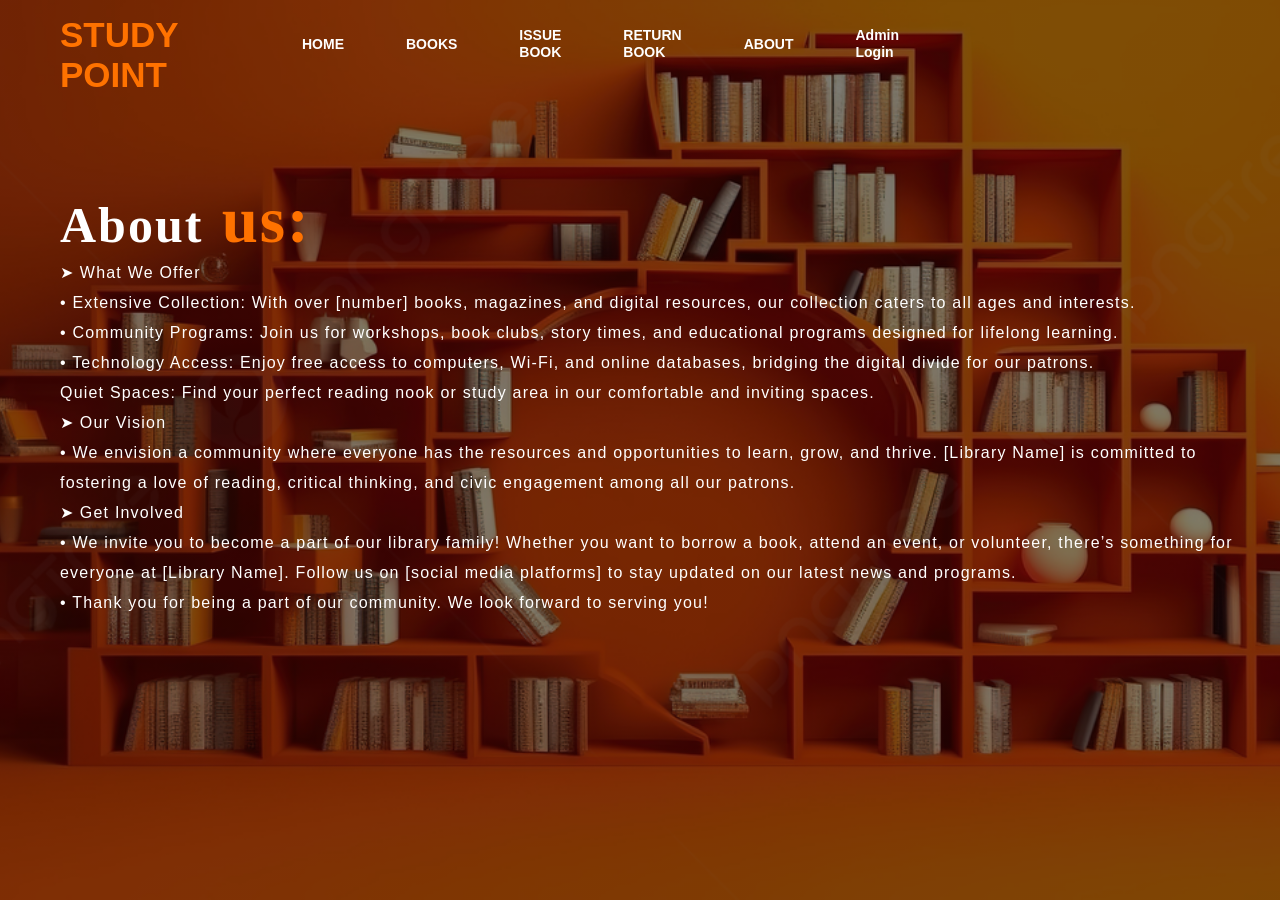
<file: about.html>
<!DOCTYPE html>
<html lang="en">
<head>
    <title>ABOUT</title>
    <link rel="stylesheet" href="return.css">
</head>
<body>

    <div class="main">
        <div class="navbar">
            <div class="icon">
                <h2 class="logo">STUDY POINT</h2>
            </div>

            <div class="menu">
                <ul>
                    <li><a href="index.html">HOME</a></li>
                    <li><a href="books.html">BOOKS</a></li>
                    <li><a href="issue.html">ISSUE BOOK</a></li>
                    <li><a href="return.html">RETURN BOOK</a></li>
                    <li><a class="active" href="#">ABOUT</a></li>
                    <li><a href="admin.html">Admin Login</a></li>
                </ul>
            </div>
        </div>
        <div class="content">
            <h1>About<span> us:</span></h1>
            <p class="par">➤ What We Offer
                <br>
                • Extensive Collection: With over [number] books, magazines, and digital resources, our collection caters to all ages and interests.
                <br>
                • Community Programs: Join us for workshops, book clubs, story times, and educational programs designed for lifelong learning.
                <br>
                • Technology Access: Enjoy free access to computers, Wi-Fi, and online databases, bridging the digital divide for our patrons.
                <br>
                Quiet Spaces: Find your perfect reading nook or study area in our comfortable and inviting spaces.
                <br>
                ➤ Our Vision 
                <br>
                • We envision a community where everyone has the resources and opportunities to learn, grow, and thrive. [Library Name] is committed to fostering a love of reading, critical thinking, and civic engagement among all our patrons.
                <br>
                ➤ Get Involved <br>
                • We invite you to become a part of our library family! Whether you want to borrow a book, attend an event, or volunteer, there’s something for everyone at [Library Name]. Follow us on [social media platforms] to stay updated on our latest news and programs.
                <br>
                • Thank you for being a part of our community. We look forward to serving you! <br>
                
                </p>

    </div>
</body>
</html>
</file>
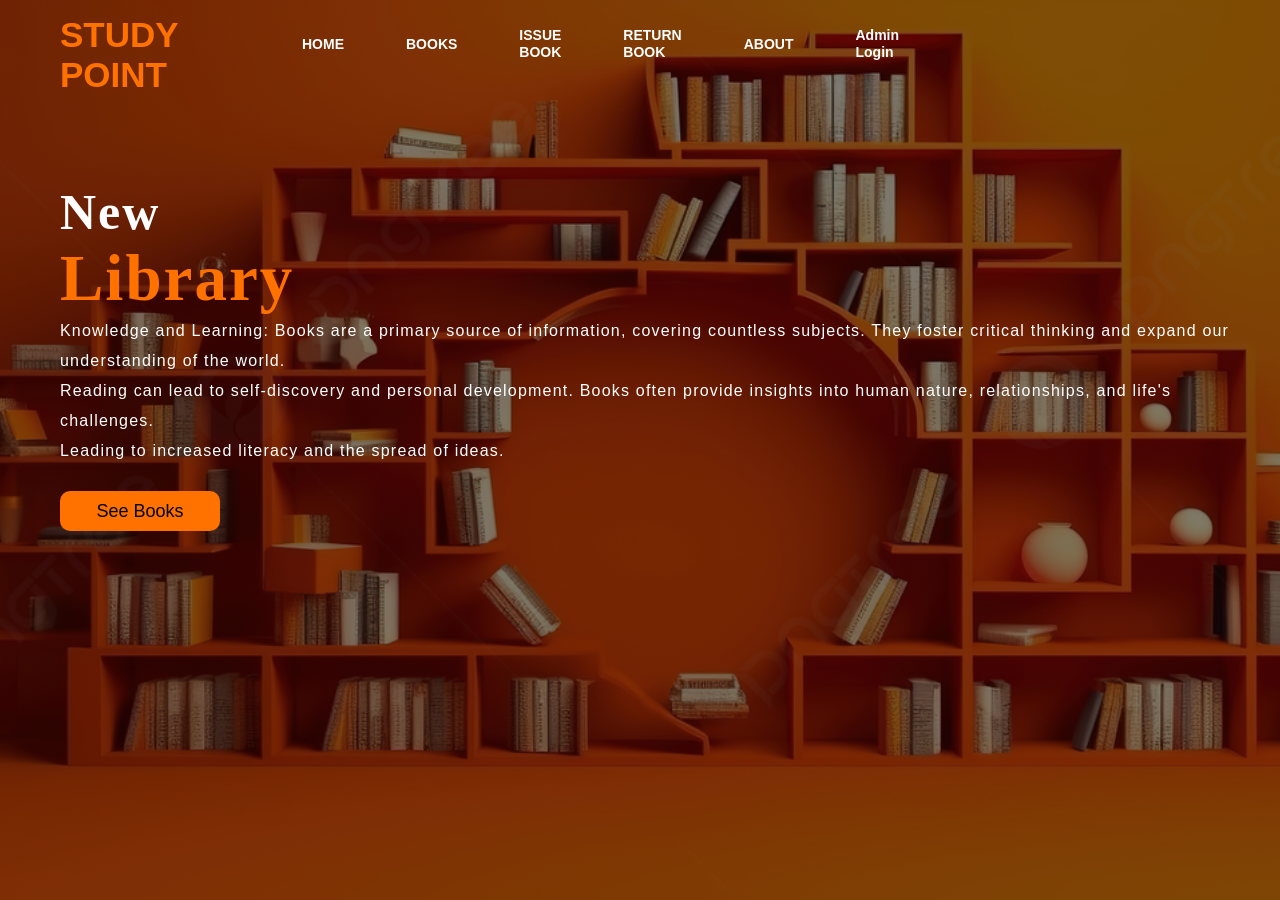
<file: books.html>
<!DOCTYPE html>
<html lang="en">
<head>
    <title>BOOKS</title>
    <link rel="stylesheet" href="books.css">
</head>
<body>

    <div class="main">
        <div class="navbar">
            <div class="icon">
                <h2 class="logo">STUDY POINT</h2>
            </div>

            <div class="menu">
                <ul>
                    <li><a href="index.html">HOME</a></li>
                    <li><a class="active" href="#">BOOKS</a></li>
                    <li><a href="issue.html">ISSUE BOOK</a></li>
                    <li><a href="return.html">RETURN BOOK</a></li>
                    <li><a href="about.html">ABOUT</a></li>
                    <li><a href="admin.html">Admin Login</a></li>
                </ul>
            </div>
        </div>
        <div class="content">
            <h1>New<br><span>Library</span></h1>
            <p class="par">Knowledge and Learning: Books are a primary source of information, covering countless subjects. They foster critical thinking and expand our understanding of the world. <br> Reading can lead to self-discovery and personal development. Books often provide insights into human nature, relationships, and life's challenges.
                <br> Leading to increased literacy and the spread of ideas.</p>

                <button class="cn"><a href="see.html">See Books</a></button>
    </div>

    </div>
</body>
</html>
</file>
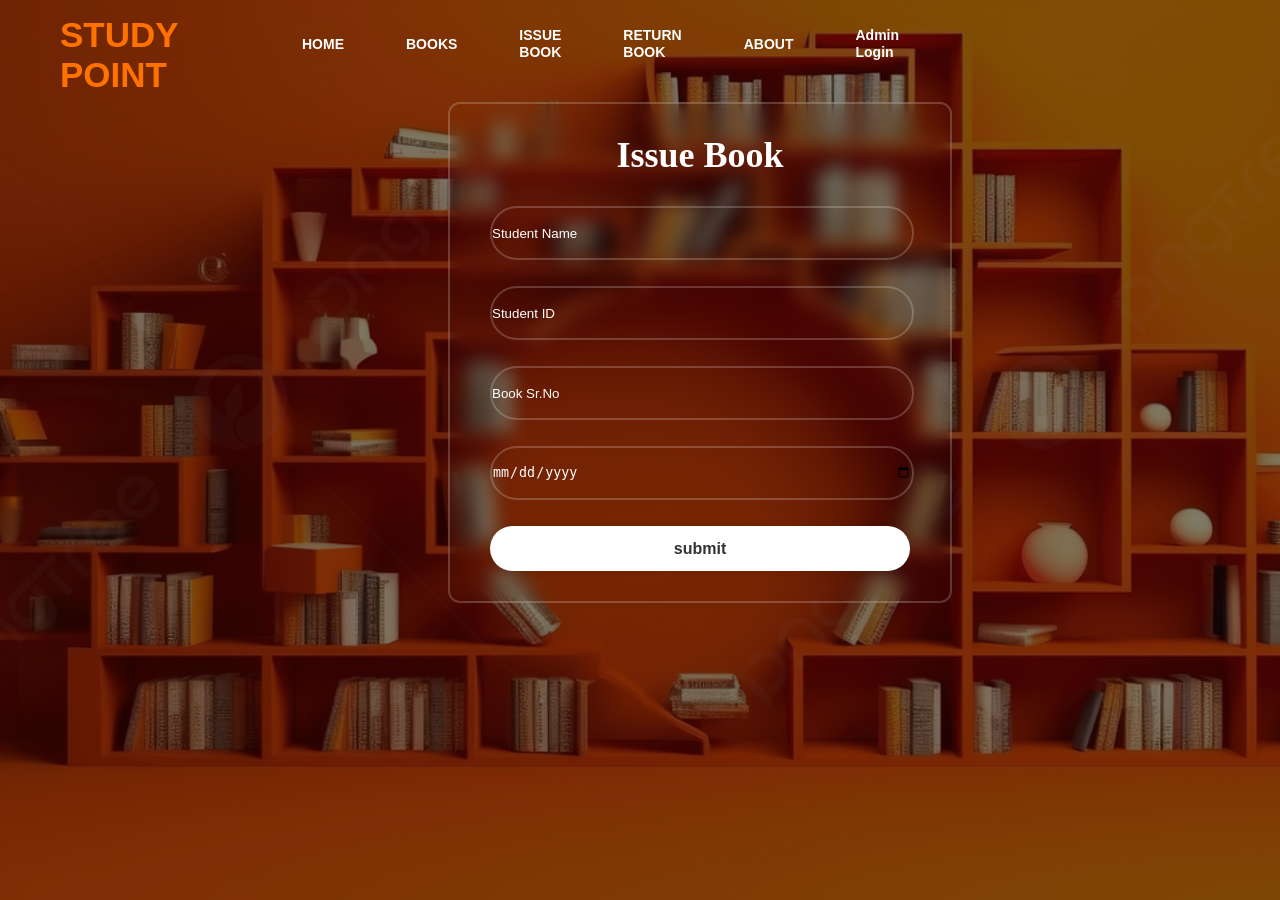
<file: issue.html>
<!DOCTYPE html>
<html lang="en">
<head>
    <title>ISSUE BOOK</title>
    <link rel="stylesheet" href="issue.css">
</head>
<body>

    <div class="main">
        <div class="navbar">
            <div class="icon">
                <h2 class="logo">STUDY POINT</h2>
            </div>

            <div class="menu">
                <ul>
                    <li><a href="index.html">HOME</a></li>
                    <li><a href="books.html">BOOKS</a></li>
                    <li><a class="active" href="#">ISSUE BOOK</a></li>
                    <li><a href="return.html">RETURN BOOK</a></li>
                    <li><a href="about.html">ABOUT</a></li>
                    <li><a href="admin.html">Admin Login</a></li>
                </ul>
            </div>
        </div>
        <div class="wrapper">
            <form action="">
              <h1>Issue Book</h1>
              <div class="input-box">
                <input type="text" placeholder="Student Name">
              </div>
              <div class="input-box">
                <input type="text" placeholder="Student ID" required>
              </div>
              <div class="input-box">
                <input type="text" placeholder="Book Sr.No" required>
              </div>
              <div class="input-box">
                <input type="date" placeholder="Issue Date" required>
              </div>
              <button type="submit" class="btn">submit</button>
            </div>
            </form>
          </div>
    </div>
</body>
</html>
</file>
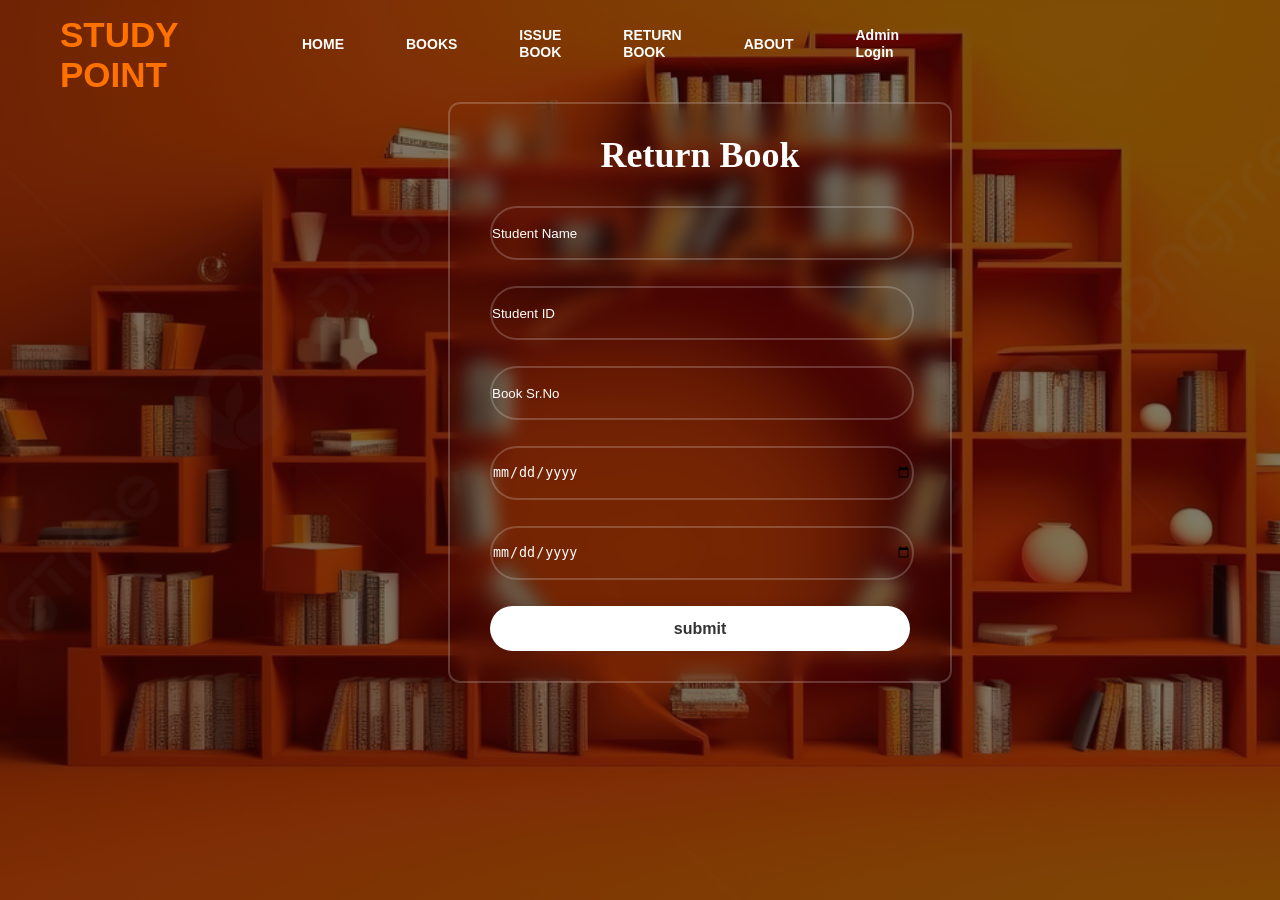
<file: return.html>
<!DOCTYPE html>
<html lang="en">
<head>
    <title>RETUTRN BOOK</title>
    <link rel="stylesheet" href="return.css">
</head>
<body>

    <div class="main">
        <div class="navbar">
            <div class="icon">
                <h2 class="logo">STUDY POINT</h2>
            </div>

            <div class="menu">
                <ul>
                    <li><a href="index.html">HOME</a></li>
                    <li><a href="books.html">BOOKS</a></li>
                    <li><a href="issue.html">ISSUE BOOK</a></li>
                    <li><a class="active" href="#">RETURN BOOK</a></li>
                    <li><a href="about.html">ABOUT</a></li>
                    <li><a href="admin.html">Admin Login</a></li>
                </ul>
            </div>
        </div>
        <div class="wrapper">
            <form action="">
              <h1>Return Book</h1>
              <div class="input-box">
                <input type="text" placeholder="Student Name">
              </div>
              <div class="input-box">
                <input type="text" placeholder="Student ID" required>
              </div>
              <div class="input-box">
                <input type="text" placeholder="Book Sr.No" required>
              </div>
              <div class="input-box">
                <input type="date" placeholder="Issue Date" required>
              </div>
              <div class="input-box">
                <input type="date" placeholder="Return Date" required>
              </div>
              <button type="submit" class="btn">submit</button>
            </div>
            </form>
          </div>
    </div>
</body>
</html>
</file>
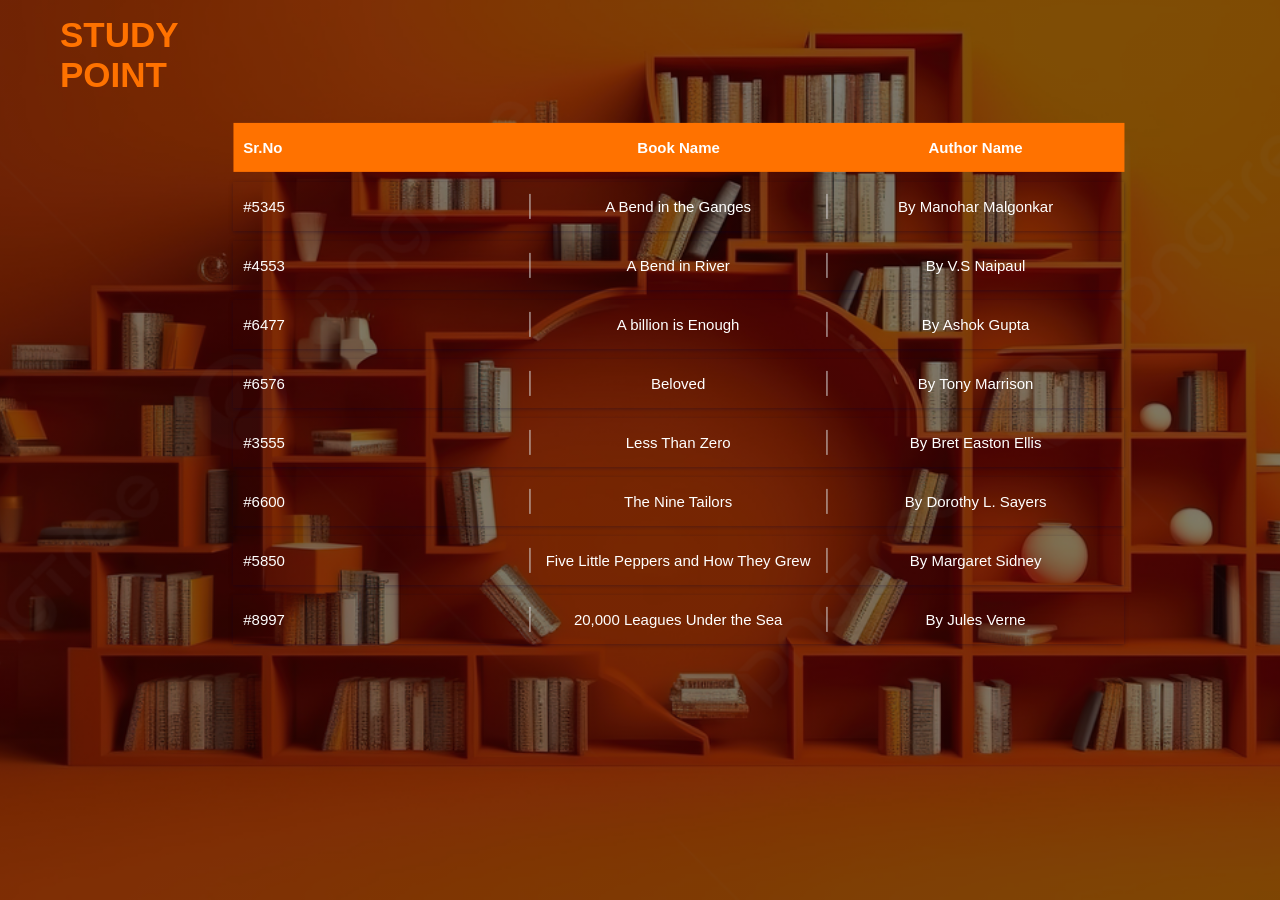
<file: see.html>
<!DOCTYPE html>
<html lang="en">
<head>
    <title>STUDY POINT</title>
    <link rel="stylesheet" href="see.css">
</head>
<body>

    <div class="main">
        <div class="navbar">
            <div class="icon">
                <h2 class="logo">STUDY POINT</h2>
            </div>
        </div>
        <div class="table-box">
            <div class="table-row table-head">
                <div class="table-cell first-cell">
                    <p>Sr.No</p>
                </div>
                <div class="table-cell">
                    <p>Book Name</p>
                </div>
                <div class="table-cell last-cell">
                    <p>Author Name</p>
                </div> 
            </div>
    
    
            <div class="table-row">
                <div class="table-cell first-cell">
                    <p>#5345</p>
                </div>
                <div class="table-cell">
                    <p>A Bend in the Ganges
               </p>
                </div>
                <div class="table-cell last-cell">
                   <p>By Manohar Malgonkar</p>
                </div>   
            </div>
    
    
            <div class="table-row">
                <div class="table-cell first-cell">
                    <p>#4553</p>
                </div>
                <div class="table-cell">
                    <p>A Bend in River </p>
                </div>
                <div class="table-cell last-cell">
                    <p>By V.S Naipaul</p>
                </div>
            </div>
    
            <div class="table-row">
                <div class="table-cell first-cell">
                    <p>#6477</p>
                </div>
                <div class="table-cell">
                    <p>A billion is Enough </p>
                </div>
                <div class="table-cell last-cell">
                    <p>By Ashok Gupta </p>
                </div>
            </div>
    
            <div class="table-row">
                <div class="table-cell first-cell">
                    <p>#6576</p>
                </div>
                <div class="table-cell">
                    <p>Beloved</p>
                </div>
                <div class="table-cell last-cell">
                   <p>By Tony Marrison </p>
                </div>
            </div>
    
            <div class="table-row">
                <div class="table-cell first-cell">
                    <p>#3555</p>
                </div>
                <div class="table-cell">
                    <p>Less Than Zero</p>
                </div>
                <div class="table-cell last-cell">
                    <p>By Bret Easton Ellis</p>
                </div>
            </div>
    
    
            <div class="table-row">
                <div class="table-cell first-cell">
                    <p>#6600</p>
                </div>
                <div class="table-cell">
                    <p>The Nine Tailors</p>
                </div>
                <div class="table-cell last-cell">
                    <p>By Dorothy L. Sayers</p>
                </div>
            </div>
    
            <div class="table-row">
                <div class="table-cell first-cell">
                    <p>#5850</p>
                </div>
                <div class="table-cell">
                    <p>Five Little Peppers and How They Grew</p>
                </div>
                <div class="table-cell last-cell">
                    <p>By Margaret Sidney</p>
                </div>
            </div>
    
            <div class="table-row">
                <div class="table-cell first-cell">
                    <p>#8997</p>
                </div>
                <div class="table-cell">
                    <p>20,000 Leagues Under the Sea</p>
                </div>
                <div class="table-cell last-cell">
                    <p>By Jules Verne</p>
                </div>
            </div>
    
    </div>
    </div>
</body>
</html>
</file>
<file: return.css>
*{
    margin: 0;
    padding: 0;
}

.main{
    width: 100%;
    background: linear-gradient(to top, rgba(0,0,0,0.5)50%,rgba(0,0,0,0.5)50%), url(lab.jpg);
    background-position: center;
    background-size: cover;
    height: 100vh;
}

.navbar{
    width: 1200px;
    height: 75px;
    margin: auto;
}

.icon{
    width: 200px;
    float: left;
    height: 70px;
}

.logo{
    color: #ff7200;
    font-size: 35px;
    font-family: Arial;
    padding-left: 20px;
    float: left;
    padding-top: 10px;
    margin-top: 5px
}

.menu{
    width: 400px;
    float: left;
    height: 70px;
}

ul{
    float: left;
    display: flex;
    justify-content: center;
    align-items: center;
}

ul li{
    list-style: none;
    margin-left: 62px;
    margin-top: 27px;
    font-size: 14px;
}

ul li a{
    text-decoration: none;
    color: #fff;
    font-family: Arial;
    font-weight: bold;
    transition: 0.4s ease-in-out;
}

ul li a:hover{
    color: #ff7200;
}

.content{
    width: 1200px;
    height: auto;
    margin: auto;
    color: #fff;
    position: relative;
}

.content .par{
    padding-left: 20px;
    padding-bottom: 25px;
    font-family: Arial;
    letter-spacing: 1.2px;
    line-height: 30px;
}

.content h1{
    font-family: 'Times New Roman';
    font-size: 50px;
    padding-left: 20px;
    margin-top: 9%;
    letter-spacing: 2px;
}

.content .cn{
    width: 160px;
    height: 40px;
    background: #ff7200;
    border: none;
    margin-bottom: 10px;
    margin-left: 20px;
    font-size: 18px;
    border-radius: 10px;
    cursor: pointer;
    transition: .4s ease;
    
}

.content .cn a{
    text-decoration: none;
    color: #000;
    transition: .3s ease;
}

.cn:hover{
    background-color: #fff;
}

.content span{
    color: #ff7200;
    font-size: 65px
}

.liw{
    padding-top: 15px;
    padding-bottom: 10px;
    text-align: center;
}
.icons a{
    text-decoration: none;
    color: #fff;
}
.icons ion-icon{
    color: #fff;
    font-size: 30px;
    padding-left: 14px;
    padding-top: 5px;
    transition: 0.3s ease;
}
.icons ion-icon:hover{
    color: #ff7200;
}
.wrapper{
    width: 420px;
    position: relative;
    top: 3%;
    left: 35%;
    background: transparent;
    border: 2px solid rgba(255, 255, 255, .2);
    backdrop-filter: blur(9px);
    color: #fff;
    border-radius: 12px;
    padding: 30px 40px;
  }
  .wrapper h1{
    font-size: 36px;
    text-align: center;
  }
  .wrapper .input-box{
    position: relative;
    width: 100%;
    height: 50px;
    
    margin: 30px 0;
  }
  .input-box input{
    width: 100%;
    height: 100%;
    background: transparent;
    border: none;
    outline: none;
    border: 2px solid rgba(255, 255, 255, .2);
    border-radius: 40px;
    color: #fff;
  }
  .input-box input::placeholder{
    color: #fff;
  }
  .input-box i{
    position: absolute;
    right: 20px;
    top: 30%;
    transform: translate(-50%);
  
  }
  .wrapper .remember-forgot{
    display: flex;
    justify-content: space-between;
    font-size: 14.5px;
    margin: -15px 0 15px;
  }
  .remember-forgot label input{
    accent-color: #fff;
    margin-right: 3px;
  
  }
  .remember-forgot a{
    color: #fff;
    text-decoration: none;
  
  }
  .remember-forgot a:hover{
    text-decoration: underline;
  }
  .wrapper .btn{
    width: 100%;
    height: 45px;
    background: #fff;
    border: none;
    outline: none;
    border-radius: 40px;
    box-shadow: 0 0 10px rgba(0, 0, 0, .1);
    cursor: pointer;
    font-size: 16px;
    color: #333;
    font-weight: 600;
  }
  .wrapper .register-link{
    font-size: 14.5px;
    text-align: center;
    margin: 20px 0 15px;
  
  }
  .register-link p a{
    color: #fff;
    text-decoration: none;
    font-weight: 600;
  }
  .register-link p a:hover{
    text-decoration: underline;
  }
</file>
<file: books.css>
*{
    margin: 0;
    padding: 0;
}

.main{
    width: 100%;
    background: linear-gradient(to top, rgba(0,0,0,0.5)50%,rgba(0,0,0,0.5)50%), url(lab.jpg);
    background-position: center;
    background-size: cover;
    height: 100vh;
}

.navbar{
    width: 1200px;
    height: 75px;
    margin: auto;
}

.icon{
    width: 200px;
    float: left;
    height: 70px;
}

.logo{
    color: #ff7200;
    font-size: 35px;
    font-family: Arial;
    padding-left: 20px;
    float: left;
    padding-top: 10px;
    margin-top: 5px
}

.menu{
    width: 400px;
    float: left;
    height: 70px;
}

ul{
    float: left;
    display: flex;
    justify-content: center;
    align-items: center;
}

ul li{
    list-style: none;
    margin-left: 62px;
    margin-top: 27px;
    font-size: 14px;
}

ul li a{
    text-decoration: none;
    color: #fff;
    font-family: Arial;
    font-weight: bold;
    transition: 0.4s ease-in-out;
}

ul li a:hover{
    color: #ff7200;
}

.content{
    width: 1200px;
    height: auto;
    margin: auto;
    color: #fff;
    position: relative;
}

.content .par{
    padding-left: 20px;
    padding-bottom: 25px;
    font-family: Arial;
    letter-spacing: 1.2px;
    line-height: 30px;
}

.content h1{
    font-family: 'Times New Roman';
    font-size: 50px;
    padding-left: 20px;
    margin-top: 9%;
    letter-spacing: 2px;
}

.content .cn{
    width: 160px;
    height: 40px;
    background: #ff7200;
    border: none;
    margin-bottom: 10px;
    margin-left: 20px;
    font-size: 18px;
    border-radius: 10px;
    cursor: pointer;
    transition: .4s ease;
    
}

.content .cn a{
    text-decoration: none;
    color: #000;
    transition: .3s ease;
}

.cn:hover{
    background-color: #fff;
}

.content span{
    color: #ff7200;
    font-size: 65px
}

.liw{
    padding-top: 15px;
    padding-bottom: 10px;
    text-align: center;
}
.icons a{
    text-decoration: none;
    color: #fff;
}
.icons ion-icon{
    color: #fff;
    font-size: 30px;
    padding-left: 14px;
    padding-top: 5px;
    transition: 0.3s ease;
}
.icons ion-icon:hover{
    color: #ff7200;
}
</file>
<file: issue.css>
*{
    margin: 0;
    padding: 0;
}

.main{
    width: 100%;
    background: linear-gradient(to top, rgba(0,0,0,0.5)50%,rgba(0,0,0,0.5)50%), url(lab.jpg);
    background-position: center;
    background-size: cover;
    height: 100vh;
}

.navbar{
    width: 1200px;
    height: 75px;
    margin: auto;
}

.icon{
    width: 200px;
    float: left;
    height: 70px;
}

.logo{
    color: #ff7200;
    font-size: 35px;
    font-family: Arial;
    padding-left: 20px;
    float: left;
    padding-top: 10px;
    margin-top: 5px
}

.menu{
    width: 400px;
    float: left;
    height: 70px;
}

ul{
    float: left;
    display: flex;
    justify-content: center;
    align-items: center;
}

ul li{
    list-style: none;
    margin-left: 62px;
    margin-top: 27px;
    font-size: 14px;
}

ul li a{
    text-decoration: none;
    color: #fff;
    font-family: Arial;
    font-weight: bold;
    transition: 0.4s ease-in-out;
}

ul li a:hover{
    color: #ff7200;
}

.content{
    width: 1200px;
    height: auto;
    margin: auto;
    color: #fff;
    position: relative;
}

.content .par{
    padding-left: 20px;
    padding-bottom: 25px;
    font-family: Arial;
    letter-spacing: 1.2px;
    line-height: 30px;
}

.content h1{
    font-family: 'Times New Roman';
    font-size: 50px;
    padding-left: 20px;
    margin-top: 9%;
    letter-spacing: 2px;
}

.content .cn{
    width: 160px;
    height: 40px;
    background: #ff7200;
    border: none;
    margin-bottom: 10px;
    margin-left: 20px;
    font-size: 18px;
    border-radius: 10px;
    cursor: pointer;
    transition: .4s ease;
    
}

.content .cn a{
    text-decoration: none;
    color: #000;
    transition: .3s ease;
}

.cn:hover{
    background-color: #fff;
}

.content span{
    color: #ff7200;
    font-size: 65px
}

.liw{
    padding-top: 15px;
    padding-bottom: 10px;
    text-align: center;
}
.icons a{
    text-decoration: none;
    color: #fff;
}
.icons ion-icon{
    color: #fff;
    font-size: 30px;
    padding-left: 14px;
    padding-top: 5px;
    transition: 0.3s ease;
}
.icons ion-icon:hover{
    color: #ff7200;
}

.wrapper{
    width: 420px;
    position: relative;
    top: 3%;
    left: 35%;
    background: transparent;
    border: 2px solid rgba(255, 255, 255, .2);
    backdrop-filter: blur(9px);
    color: #fff;
    border-radius: 12px;
    padding: 30px 40px;
  }
  .wrapper h1{
    font-size: 36px;
    text-align: center;
  }
  .wrapper .input-box{
    position: relative;
    width: 100%;
    height: 50px;
    
    margin: 30px 0;
  }
  .input-box input{
    width: 100%;
    height: 100%;
    background: transparent;
    border: none;
    outline: none;
    border: 2px solid rgba(255, 255, 255, .2);
    border-radius: 40px;
    color: #fff;
  }
  .input-box input::placeholder{
    color: #fff;
  }
  .input-box i{
    position: absolute;
    right: 20px;
    top: 30%;
    transform: translate(-50%);
  
  }
  .wrapper .remember-forgot{
    display: flex;
    justify-content: space-between;
    font-size: 14.5px;
    margin: -15px 0 15px;
  }
  .remember-forgot label input{
    accent-color: #fff;
    margin-right: 3px;
  
  }
  .remember-forgot a{
    color: #fff;
    text-decoration: none;
  
  }
  .remember-forgot a:hover{
    text-decoration: underline;
  }
  .wrapper .btn{
    width: 100%;
    height: 45px;
    background: #fff;
    border: none;
    outline: none;
    border-radius: 40px;
    box-shadow: 0 0 10px rgba(0, 0, 0, .1);
    cursor: pointer;
    font-size: 16px;
    color: #333;
    font-weight: 600;
  }
  .wrapper .register-link{
    font-size: 14.5px;
    text-align: center;
    margin: 20px 0 15px;
  
  }
  .register-link p a{
    color: #fff;
    text-decoration: none;
    font-weight: 600;
  }
  .register-link p a:hover{
    text-decoration: underline;
  }
</file>
<file: see.css>
*{
    margin: 0;
    padding: 0;
}

.main{
    width: 100%;
    background: linear-gradient(to top, rgba(0,0,0,0.5)50%,rgba(0,0,0,0.5)50%), url(lab.jpg);
    background-position: center;
    background-size: cover;
    height: 100vh;
}

.navbar{
    width: 1200px;
    height: 75px;
    margin: auto;
}

.icon{
    width: 200px;
    float: left;
    height: 70px;
}

.logo{
    color: #ff7200;
    font-size: 35px;
    font-family: Arial;
    padding-left: 20px;
    float: left;
    padding-top: 10px;
    margin-top: 5px
}

.menu{
    width: 400px;
    float: left;
    height: 70px;
}

ul{
    float: left;
    display: flex;
    justify-content: center;
    align-items: center;
}

ul li{
    list-style: none;
    margin-left: 62px;
    margin-top: 27px;
    font-size: 14px;
}

ul li a{
    text-decoration: none;
    color: #fff;
    font-family: Arial;
    font-weight: bold;
    transition: 0.4s ease-in-out;
}

ul li a:hover{
    color: #ff7200;
}

.content{
    width: 1200px;
    height: auto;
    margin: auto;
    color: #fff;
    position: relative;
}

.content .par{
    padding-left: 20px;
    padding-bottom: 25px;
    font-family: Arial;
    letter-spacing: 1.2px;
    line-height: 30px;
}

.content h1{
    font-family: 'Times New Roman';
    font-size: 50px;
    padding-left: 20px;
    margin-top: 9%;
    letter-spacing: 2px;
}

.content .cn{
    width: 160px;
    height: 40px;
    background: #ff7200;
    border: none;
    margin-bottom: 10px;
    margin-left: 20px;
    font-size: 18px;
    border-radius: 10px;
    cursor: pointer;
    transition: .4s ease;
    
}

.content .cn a{
    text-decoration: none;
    color: #000;
    transition: .3s ease;
}

.cn:hover{
    background-color: #fff;
}

.content span{
    color: #ff7200;
    font-size: 65px
}

.liw{
    padding-top: 15px;
    padding-bottom: 10px;
    text-align: center;
}
.icons a{
    text-decoration: none;
    color: #fff;
}
.icons ion-icon{
    color: #fff;
    font-size: 30px;
    padding-left: 14px;
    padding-top: 5px;
    transition: 0.3s ease;
}
.icons ion-icon:hover{
    color: #ff7200;
}
.table-box
{
	position: fixed;
	left: 13%;
	top: 13%;
	transform: translate(-4%,-10%);
    margin: 50px auto;
}

.table-row{
    display: table;
    width: 80%;
    margin: 10px auto;
    font-family: sans-serif;
    background: transparent;
    padding: 12px 0;
    color: #ffff;
    font-size: 15px;
    box-shadow: 0 1px 4px 0px rgba(0,0,50,0.3);
}
.table-head{
    background: #ff7200;
    box-shadow: none;
    color: #fff;
    font-weight: 600;
}
.table-head .table-cell{
    border-right: none;
}
.table-cell{
    display: table-cell;
    width: 20%;
    text-align: center;
    padding: 4px 0;
    border-right: 1px solid #d6d4d4;
    vertical-align: middle;
}
.first-cell{
    text-align: left;
    padding-left: 10px;
}
.last-cell{
    border-right: none;
}
a{
    text-decoration: none;
    color: #fff;
}

@media only screen and (max-width: 600px) {
  .table-row {
    font-size: 11px;
  }
}
a {
    text-decoration: none;
}
</file>
